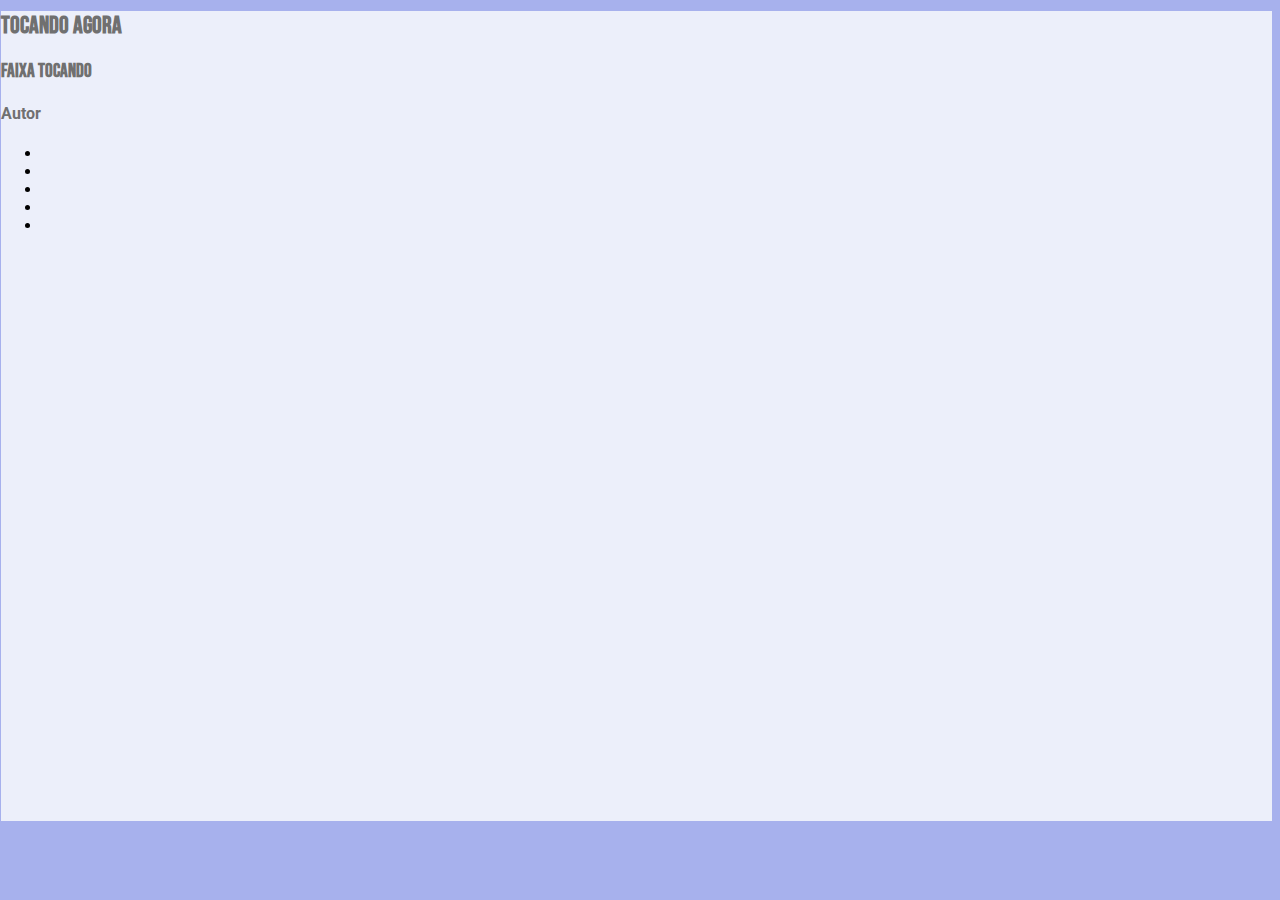
<file: global/index.html>
<!DOCTYPE html>
<html lang="pt-br">
<head>
  <link rel="stylesheet" href="global.css">
  <meta charset="UTF-8">
  <meta name="viewport" content="width=device-width, initial-scale=1.0">
  <title>Document</title>
</head>
<body>
  <main>
    <section>
      <h2>Tocando Agora</h2>
      <h3>Faixa Tocando</h3>
      <h4>Autor</h4>
    </section>
    <section>
      <ul>
        <li></li>
        <li></li>
        <li></li>
        <li></li>
        <li></li>
            </ul>
    </section>
    <section id="player"></section>
  </main>
  <footer></footer>
  
</body>
</html>
</file>
<file: global/global.css>
@import url('https://fonts.googleapis.com/css2?family=Bebas+Neue&family=Roboto:wght@100&display=swap');

.playlist button:hover {
  background-color: #7F8EE0;
}

main {
  background-color:#ECEFFA;
  margin-top: -1vh;
  margin-left: -7px;
  height: 90vh;
}

body {
  background-color: #A7B1ED;;
}

h2 {
  font-family: 'Bebas Neue', cursive;
}
h3 {
  font-family: 'Bebas Neue', cursive;;
}

footer {
  font-family: 'Bebas Neue', cursive;
}

h2 {
  color: #707070;
}
h3 {
  color: #707070;
}

main h4 {
  color: #707070;
  font-family: -apple-system, BlinkMacSystemFont, 'Segoe UI', Roboto, Oxygen, Ubuntu, Cantarell, 'Open Sans', 'Helvetica Neue', sans-serif
}
</file>
